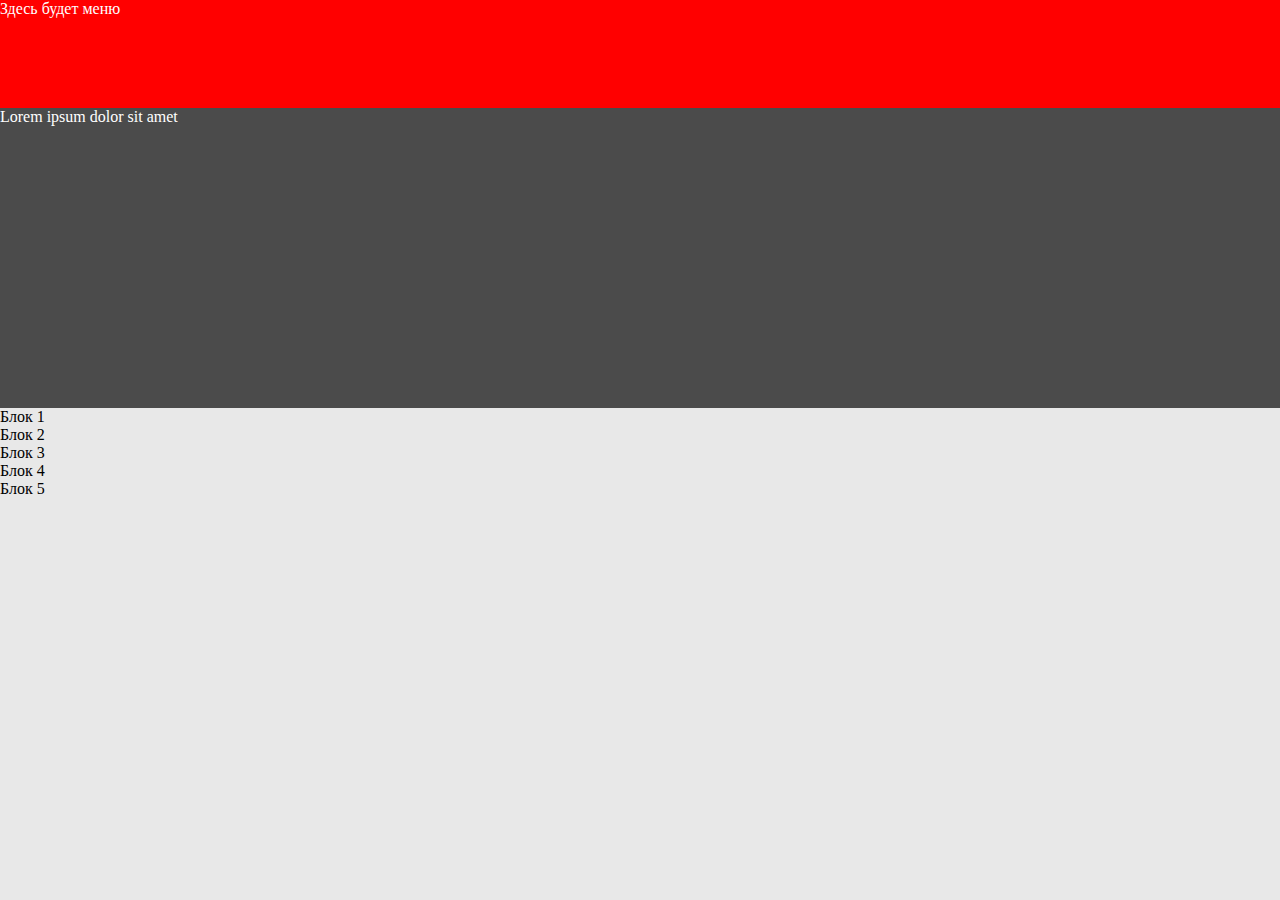
<file: index.html>
﻿<!DOCTYPE html> 
<html>
<head>
<title>DarkTech Template</title>
<meta http-equiv="content-type" content="text/html; charset=utf-8" />
<link rel="stylesheet" href="css/template.css" type="text/css" />
<link rel="stylesheet" href="css/assests.css" type="text/css" />
</head>
<body>
<div id="overhead">
    <div id="wrapper">
		<div id="menu">Здесь будет меню<br><br><br><br><br><br></div>
		<div id="header">Lorem ipsum dolor sit amet</div>
		<div id="contentblock">
			<div id="cont1" class="content">Блок 1</div>
			<div id="cont2" class="content">Блок 2</div>
			<div id="cont3" class="content">Блок 3</div>
			<div id="cont4" class="content">Блок 4</div>
			<div id="cont5" class="content">Блок 5</div>
		</div>
	<div id="bottom">
		<div class="btext">
		<h1>Lorem ipsum dolor sit amet</h1>
Lorem ipsum dolor sit amet, consectetur adipiscing elit. Sed sodales imperdiet maximus. Praesent rutrum nec enim nec finibus. Nulla fermentum lorem lorem. Duis at molestie ex, dapibus commodo purus. Sed eget odio porta, volutpat ante sit amet, rhoncus ante. Sed nisi sapien, condimentum eget euismod vitae, luctus et augue. Sed dapibus pretium malesuada. Quisque aliquet lacus ut posuere vestibulum. Donec lorem nisl, sollicitudin vitae eros quis, pharetra condimentum nunc. Morbi eu consectetur est, sed dignissim neque.<br>
Aenean aliquet convallis velit, quis consequat sapien auctor sit amet. Integer efficitur ipsum sed mattis eleifend. Fusce vel sapien magna. Aliquam aliquet sed ligula eu dictum. Nulla facilisi. Cum sociis natoque penatibus et magnis dis parturient montes, nascetur ridiculus mus. Nullam turpis odio, ultricies ut eros at, placerat ultrices sem. In scelerisque nisi volutpat magna semper, ac bibendum ligula accumsan. In malesuada pharetra velit sit amet suscipit. Cras accumsan a sapien nec malesuada. Quisque sagittis, enim at cursus bibendum, purus purus mattis quam, a fermentum risus risus et ligula.
Quisque vitae urna est. Phasellus auctor lorem quis mauris tincidunt interdum. Integer ut pharetra eros, nec cursus nisl. Nam eleifend vehicula nulla, vitae ornare nisl convallis vitae. Integer dolor nunc, vulputate nec leo at, rhoncus semper libero. Ut finibus, nisi at aliquet scelerisque, tortor nisl lobortis risus, sed faucibus urna enim sit amet nisi. Cras laoreet urna consectetur finibus aliquet. Nulla bibendum augue libero, a condimentum lectus accumsan pulvinar. Donec ac turpis magna. Mauris aliquam, nunc quis aliquet porta, lectus neque suscipit justo, sed aliquet diam nunc et purus. Phasellus sapien sapien, aliquam nec dolor sed, eleifend rhoncus elit.
Donec ac pharetra ipsum. Proin lacinia in ligula quis molestie. Praesent a ante sed diam dignissim dictum egestas quis tortor. In sollicitudin sollicitudin egestas. Integer ac lectus purus. Aenean ut erat at quam scelerisque consectetur. Ut euismod tempor sapien eu eleifend. Integer metus turpis, maximus sit amet purus eget, volutpat dignissim mauris. Vivamus elementum efficitur purus vitae luctus. In ultricies justo at tellus vehicula, at condimentum justo pellentesque. Nullam lobortis, mauris non facilisis blandit, velit ante tristique justo, eleifend iaculis lacus est at ligula.
Pellentesque convallis a turpis a suscipit. Sed quis mauris vitae odio gravida scelerisque. Nulla fringilla nisi sit amet lacus bibendum posuere. Integer vehicula, enim at elementum tristique, tortor magna volutpat purus, vulputate imperdiet metus nisl sed est. Nullam ornare tempor lorem pretium eleifend. Phasellus pellentesque, risus quis rhoncus facilisis, libero velit eleifend tortor, et vulputate tortor lectus vitae ex. Duis urna lacus, tincidunt eu mi sed, vestibulum feugiat nisi. Sed condimentum lacus justo, ac feugiat risus dapibus ut. In quis varius nibh, non tincidunt risus. Etiam turpis nunc, eleifend quis ipsum et, porttitor feugiat metus. Integer ut bibendum erat, ac maximus nibh. <br>
		</div>	
	</div>
		<footer>Copyright &copy; 2009-2015<br/>Amvis United Company Limited.</br> <a href="https://gnu.org/licenses/gpl-3.0.txt">GNU/GPL v3</a></footer>
	</div>
</div>


</body>
<html>
</file>
<file: css/template.css>
body{
background: url(../images/bg.jpg) repeat #383838;
}
#overhead {
    width: 100%;
    height: 100%;
    position: absolute;
    top: 0;
    left: 0;
    overflow: auto;
}
#wrapper {
    background-color:red;
	/*debug*/
	width: 1280px;
    height: 100%;
    position: absolute;
    top: 0;
    right: 0;
    bottom: 0;
    left: 0;
    margin: auto;
}

.space{}

#menu{
color:#fff;
}

#header{
color:#fff;
background-color:#4b4b4b;
width: 100%;
height: 300px;
box-shadow: 9px 10px 20px -16px #000;}

#contentblock{
width: 100%;
min-height: 500px;
height:auto !important;
background-color:#e8e8e8;
}

#bottom{
background-color:#4b4b4b;
width: 100%;
min-height: 300px;
height:auto !important;
/*box-shadow: 9px 10px 20px -16px #000;*/
}
.btext{
margin:5% 10% 5% 10%;
color:#fff;
text-align:center;
font-family:"Segoe UI";}

footer{color:#fff;
text-align:center;
font-family:"Segoe UI";
}
</file>
<file: css/assests.css>
.social{
width: 100px;
height: 100px;
background: url(../images/social/twlogo.svg) no-repeat #555;
border-radius: 10px;
}
</file>
